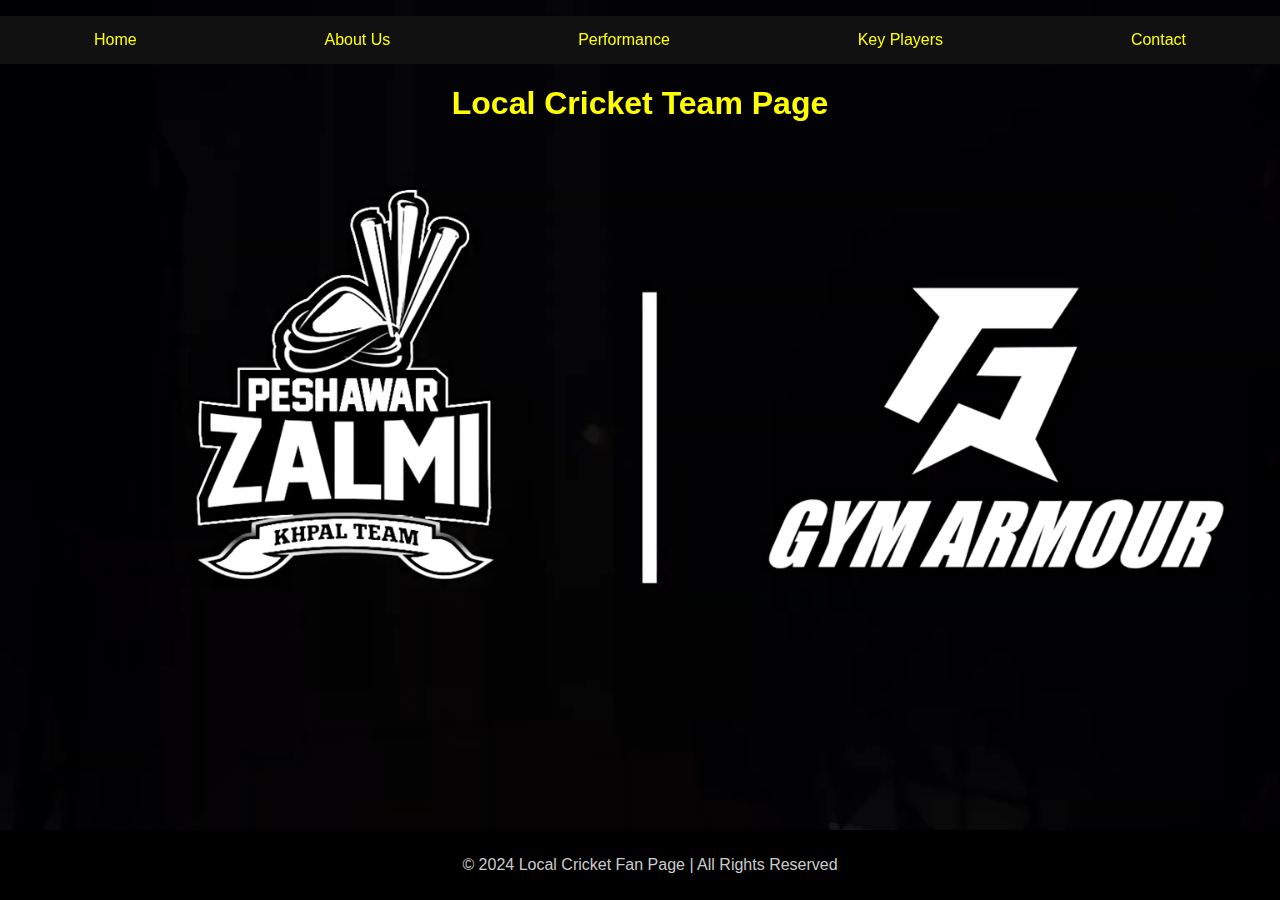
<file: index.html>
<!DOCTYPE html>
<html lang="en">
  <head>
    <meta charset="UTF-8" />
    <meta name="viewport" content="width=device-width, initial-scale=1.0" />
    <title>Local Cricket Fan Page - Home</title>
    <link rel="stylesheet" href="PZ.css" />
  </head>
  <body>
    <header>
      <nav>
        <ul>
          <li><a href="index.html">Home</a></li>
          <li><a href="About.html">About Us</a></li>
          <li><a href="Performance.html">Performance</a></li>
          <li><a href="Key Players.html">Key Players</a></li>
          <li><a href="Contact us.html">Contact</a></li>
        </ul>
        <h1>Local Cricket Team Page</h1>
      </nav>
    </header>

    <main>
      <section id="home">
        <div class="video-container">
          <video autoplay muted loop class="background-video">
            <source src="PZ_video.mp4" type="video/mp4" />
            Your browser does not support the video tag.
          </video>
        </div>
      </section>
    </main>
    <footer>
      <p>&copy; 2024 Local Cricket Fan Page | All Rights Reserved</p>
    </footer>
  </body>
</html>
</file>
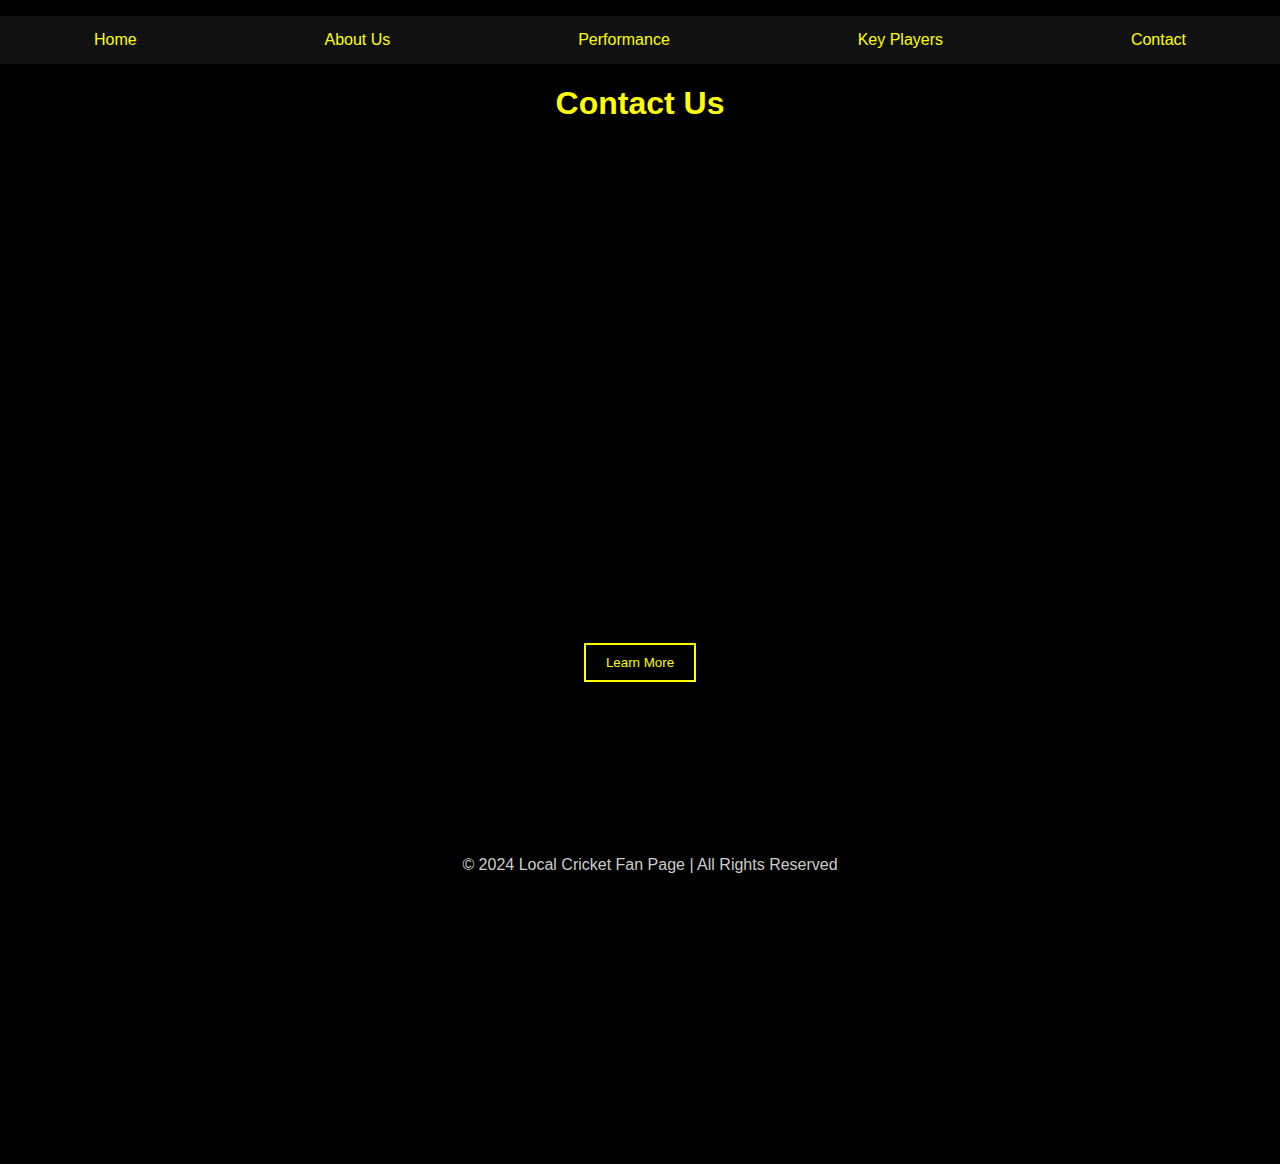
<file: Contact us.html>
<!DOCTYPE html>
<html lang="en">
  <head>
    <meta charset="UTF-8" />
    <meta name="viewport" content="width=device-width, initial-scale=1.0" />
    <title>Local Cricket Fan Page - Contact</title>
    <link rel="stylesheet" href="PZ.css" />
  </head>
  <body>
    <header>
      <nav>
        <ul>
          <li><a href="index.html">Home</a></li>
          <li><a href="About.html">About Us</a></li>
          <li><a href="Performance.html">Performance</a></li>
          <li><a href="Key Players.html">Key Players</a></li>
          <li><a href="Contact us.html">Contact</a></li>
        </ul>
        <h1>Contact Us</h1>
      </nav>
    </header>

    <main>
      <section id="contact">
         <br>
        <!-- Button added here -->
           <a href="https://www.peshawarzalmi.com/membership">
            <button>Learn More</button>
          </a>
    </main>

    <footer>
      <p>&copy; 2024 Local Cricket Fan Page | All Rights Reserved</p>
    </footer>
  </body>
</html>
</file>
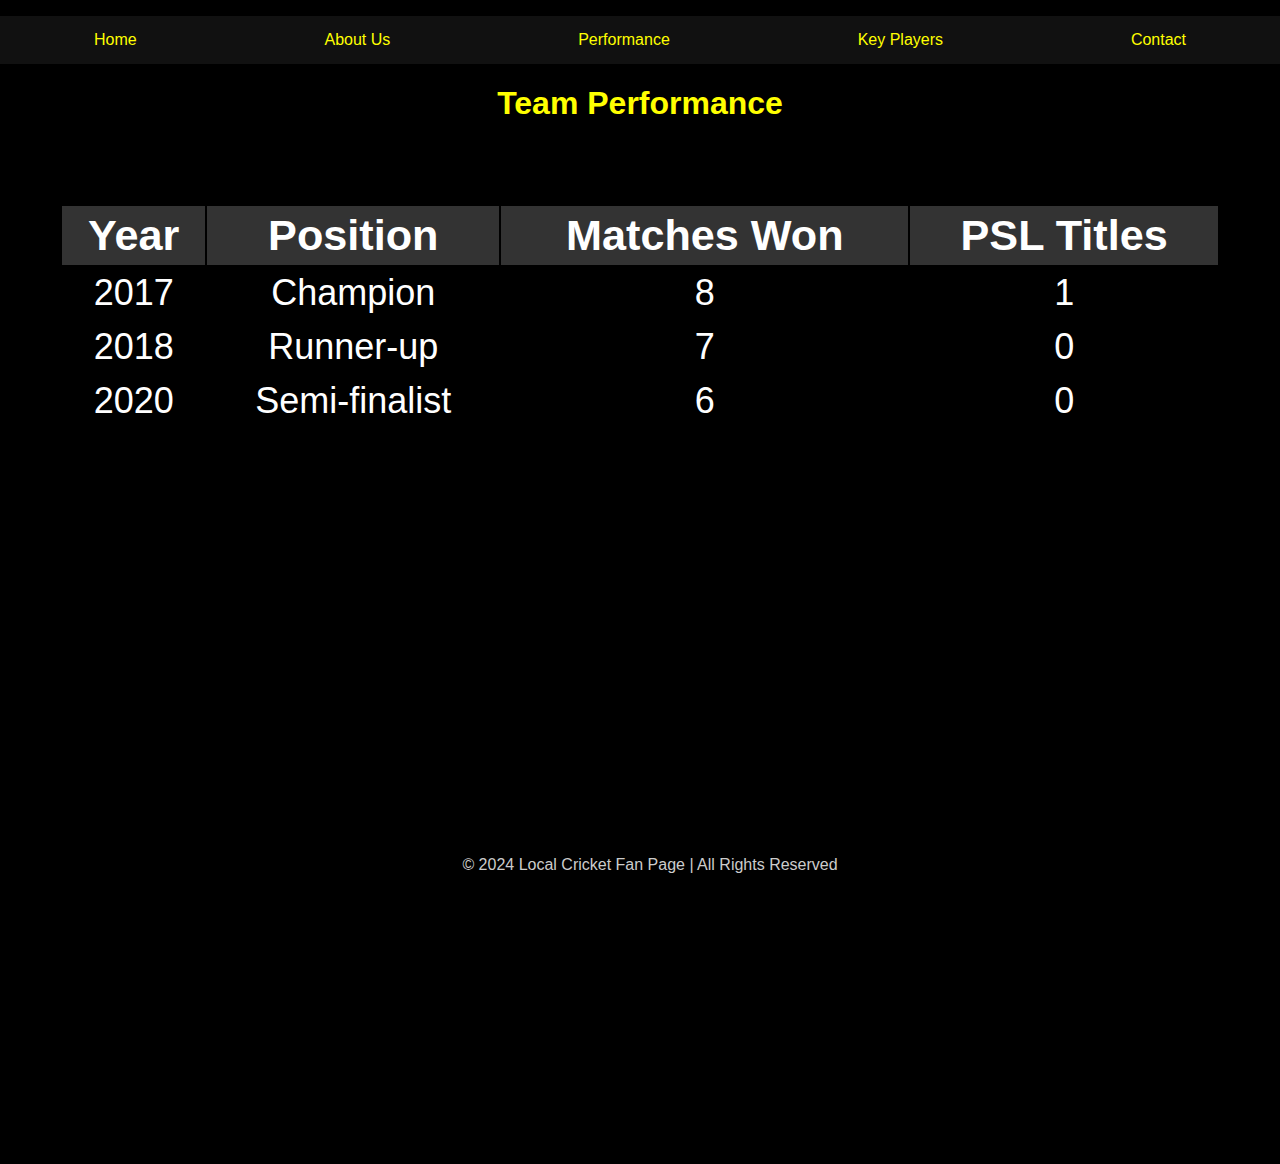
<file: Performance.html>
<!DOCTYPE html>
<html lang="en">
  <head>
    <meta charset="UTF-8" />
    <meta name="viewport" content="width=device-width, initial-scale=1.0" />
    <title>Local Cricket Fan Page - Performance</title>
    <link rel="stylesheet" href="PZ.css" />
  </head>
  <body>
    <header>
      <nav>
        <ul>
          <li><a href="index.html">Home</a></li>
          <li><a href="About.html">About Us</a></li>
          <li><a href="Performance.html">Performance</a></li>
          <li><a href="Key Players.html">Key Players</a></li>
          <li><a href="Contact us.html">Contact</a></li>
        </ul>
        <h1>Team Performance</h1>
      </nav>
    </header>

    <main>
      <section id="performance">
        <table>
          <thead>
            <tr>
              <th>Year</th>
              <th>Position</th>
              <th>Matches Won</th>
              <th>PSL Titles</th>
            </tr>
          </thead>
          <tbody>
            <tr>
              <td>2017</td>
              <td>Champion</td>
              <td>8</td>
              <td>1</td>
            </tr>
            <tr>
              <td>2018</td>
              <td>Runner-up</td>
              <td>7</td>
              <td>0</td>
            </tr>
            <tr>
              <td>2020</td>
              <td>Semi-finalist</td>
              <td>6</td>
              <td>0</td>
            </tr>
          </tbody>
        </table>
      </section>
    </main>

    <footer>
      <p>&copy; 2024 Local Cricket Fan Page | All Rights Reserved</p>
    </footer>
  </body>
</html>
</file>
<file: PZ.css>
/* General Styling */
body {
  font-family: Arial, sans-serif;
  background-color: #000;
  color: #fff;
  margin: 0;
  padding: 0;
}

a {
  text-decoration: none;
  color: yellow;
}

h1 {
  color: yellow;
  text-align: center;
  text-size-adjust: 100%;
}
h2,
h3 {
  color: yellow;
}

p {
  color: #ccc;
}

nav ul {
  display: flex;
  list-style-type: none;
  background-color: #111;
  justify-content: space-around;
  padding: 15px 0;
}

nav ul li {
  margin: 0 15px;
}

nav ul li a:hover {
  text-decoration: underline;
}

/* Hero Section */
/* Make the video container cover the whole section */
.video-container {
  position: absolute;
  top: 0;
  left: 0;
  width: 100%;
  height: 100%;
  overflow: hidden;
  z-index: -1;
}

/* Ensure the video covers the entire area */
.background-video {
  width: 100%;
  height: 100%;
  object-fit: cover;
}

/* About Section */
/* Main container styling */
#about {
  padding: 50px;
  background-color: #111;
  color: #fff;
  display: flex;
  align-items: center;
  justify-content: center;
  min-height: 100%;
}

/* Content wrapper to structure text and images */
.about-content {
  display: flex;
  flex-direction: row;
  max-width: 1200px;
  width: 100%;
  gap: 30px;
}

/* Text section styles */
.text-section {
  flex: 2; /* Give more space to the text section */
  padding: 20px;
}

#about h2,
#about h3 {
  color: yellow; /* Gold color for headings */
}

#about p,
#about ul {
  font-size: 16px;
  line-height: 1.6;
}

#about ul {
  list-style-type: disc;
  padding-left: 20px;
}

/* Image section styling */
.image-section {
  flex: 1; /* Make the image section smaller */
}

.image-section img {
  width: 100%;
  border-radius: 10px;
  box-shadow: 0 4px 8px rgba(0, 0, 0, 0.5);
  object-fit: cover;
  height: 100%; /* Adjusted to take up full height */
  max-height: 500px; /* Limit image height */
}

/* Responsive design for smaller screens */
@media (max-width: 768px) {
  .about-content {
    flex-direction: column;
    text-align: center;
  }

  .image-section img {
    height: auto;
  }
}

/* Performance Section */
#performance {
  min-height: 100vh; /* Ensures the section covers the full page height */
  background: url("https://www.peshawarzalmi.com/frontend/assets/img/about.jpg")
    no-repeat center center fixed;
  background-size: cover;
  font-family: Arial, sans-serif;
  color: white;
  display: flexbox; /* Enable flexbox */
  justify-content: flex-end; /* Horizontally center */
  align-items: top; /* Vertically center */
  text-align: center; /* Center text inside elements */
  padding: 0;
}

table {
  align-items: top;
  width: 100%; /* Reduce width for better centering */
  border-collapse: separate;
  margin: auto; /* Centers the table */
  font-size: 1.5em; /* Increase text size */
}

th,
td {
  padding: 5px; /* Increase padding for bigger content */
}

th {
  background-color: #333;
  font-size: 1.8em; /* Increase header text size */
}

td {
  font-size: 1.5em; /* Increase table cell text size */
}

/* Players Section */
#players {
  padding: 50px;
  background-color: #111;
}

.player-grid {
  display: flex;
  justify-content: space-around;
}

.player-card {
  background-color: #222;
  padding: 20px;
  border: 1px solid yellow;
  width: 45%;
  text-align: center;
  transition: transform 0.3s ease-in-out;
}

.player-card:hover {
  transform: scale(1.05);
}

.player-card img {
  width: 500px;
  height: 500px;
  border-radius: 70%;
  margin-bottom: 10px;
}
#contact {
  min-height: 100vh; /* Ensures the section covers the full page height */
  background: url("https://www.peshawarzalmi.com/frontend/assets/img/IMG_9381.JPG")
    no-repeat center center fixed;
  background-size: cover;
  font-family: Arial, sans-serif;
  color: white;
  display: flex; /* Correct use of Flexbox */
  justify-content: center; /* Center content horizontally */
  align-items: center; /* Center content vertically */
  text-align: center;
  padding: 0;
  flex-direction: column; /* Stack elements vertically */
  text-size-adjust: 100px;
}

/* Centering the button */
button {
  padding: 10px 20px;
  border: 2px solid yellow;
  background-color: black;
  color: yellow;
  cursor: pointer;
  transition: background-color 0.3s ease-in-out;
}

button:hover {
  background-color: yellow;
  color: black;
}

/* Additional styling for layout */
main {
  text-align: center;
  padding: 60px;
}
/* Footer */
footer {
  text-align: center;
  padding: 10px;
  background-color: black;
  color: #fff;
  position: fixed;
  width: 100%;
  bottom: 0;
}
</file>
